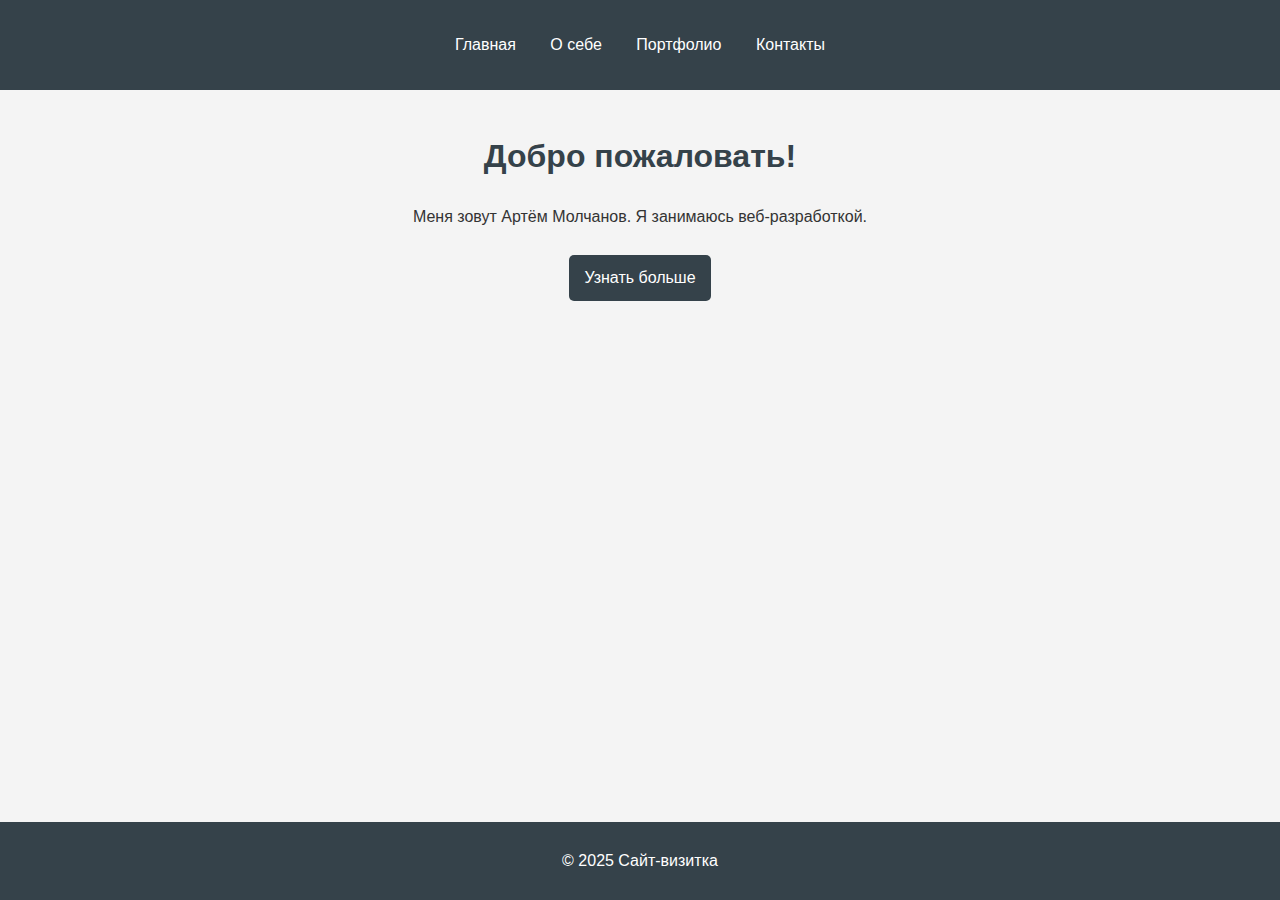
<file: index.html>
<!DOCTYPE html>
<html lang="ru">
<head>
    <meta charset="UTF-8">
    <meta name="viewport" content="width=device-width, initial-scale=1.0">
    <title>Сайт-визитка</title>
    <link rel="stylesheet" href="styles.css">
</head>
<body>
    <header>
        <nav>
            <ul>
                <li><a href="index.html">Главная</a></li>
                <li><a href="about.html">О себе</a></li>
                <li><a href="portfolio.html">Портфолио</a></li>
                <li><a href="contacts.html">Контакты</a></li>
            </ul>
        </nav>
    </header>

    <main>
        <section id="welcome">
            <h1>Добро пожаловать!</h1>
            <p>Меня зовут Артём Молчанов. Я занимаюсь веб-разработкой.</p>
            <a href="about.html" class="btn">Узнать больше</a>
        </section>
    </main>

    <footer>
        <p>&copy; 2025 Сайт-визитка</p>
    </footer>
</body>
</html>
</file>
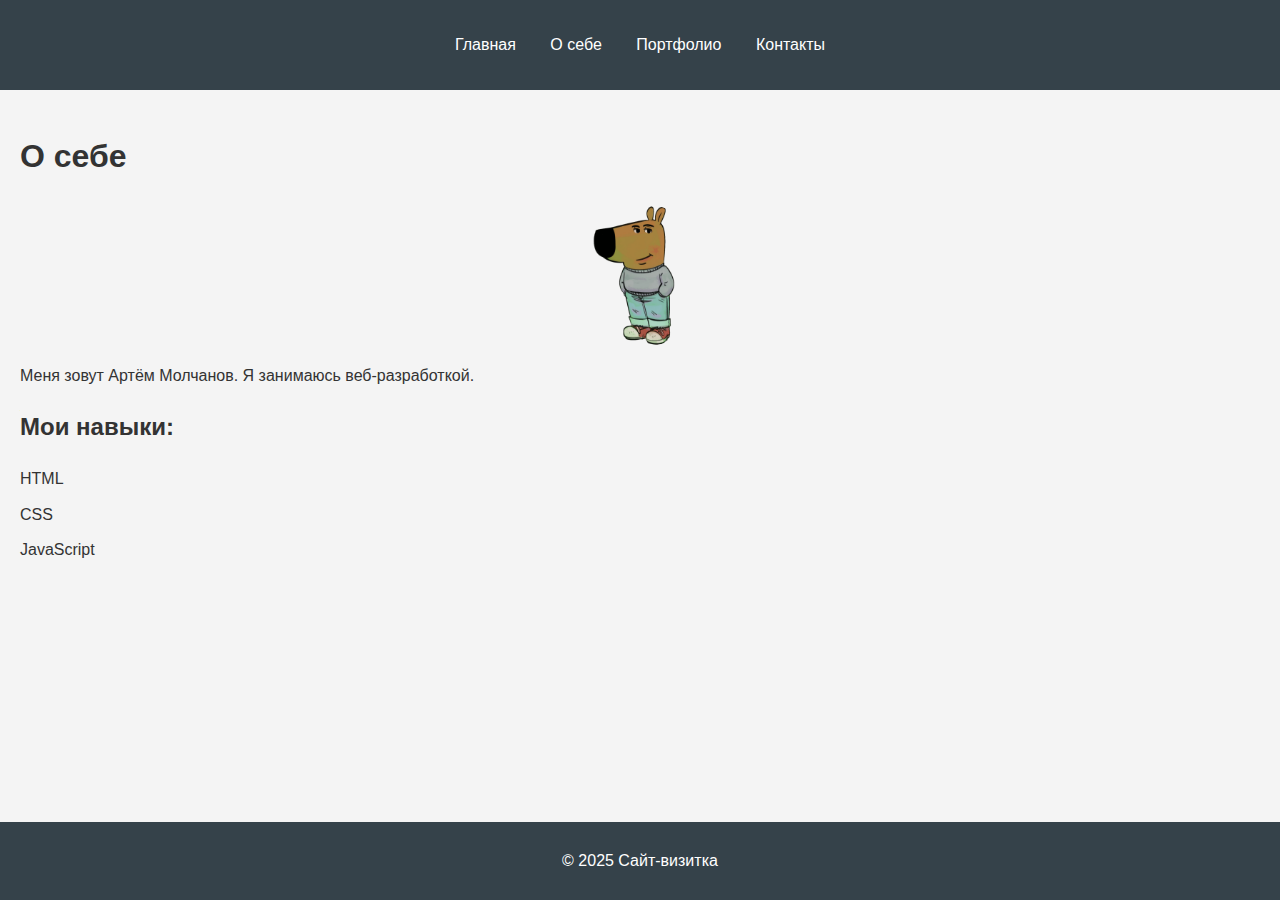
<file: about.html>
<!DOCTYPE html>
<html lang="ru">
<head>
    <meta charset="UTF-8">
    <meta name="viewport" content="width=device-width, initial-scale=1.0">
    <title>О себе</title>
    <link rel="stylesheet" href="styles.css">
</head>
<body>
    <header>
        <nav>
            <ul>
                <li><a href="index.html">Главная</a></li>
                <li><a href="about.html">О себе</a></li>
                <li><a href="portfolio.html">Портфолио</a></li>
                <li><a href="contacts.html">Контакты</a></li>
            </ul>
        </nav>
    </header>

    <main>
        <section id="about">
            <h1>О себе</h1>
            <img src="images\profile.png" alt="Фото или аватар">
            <p>Меня зовут Артём Молчанов. Я занимаюсь веб-разработкой.</p>
            <h2>Мои навыки:</h2>
            <ul>
                <li>HTML</li>
                <li>CSS</li>
                <li>JavaScript</li>
            </ul>
        </section>
    </main>

    <footer>
        <p>&copy; 2025 Сайт-визитка</p>
    </footer>
</body>
</html>
</file>
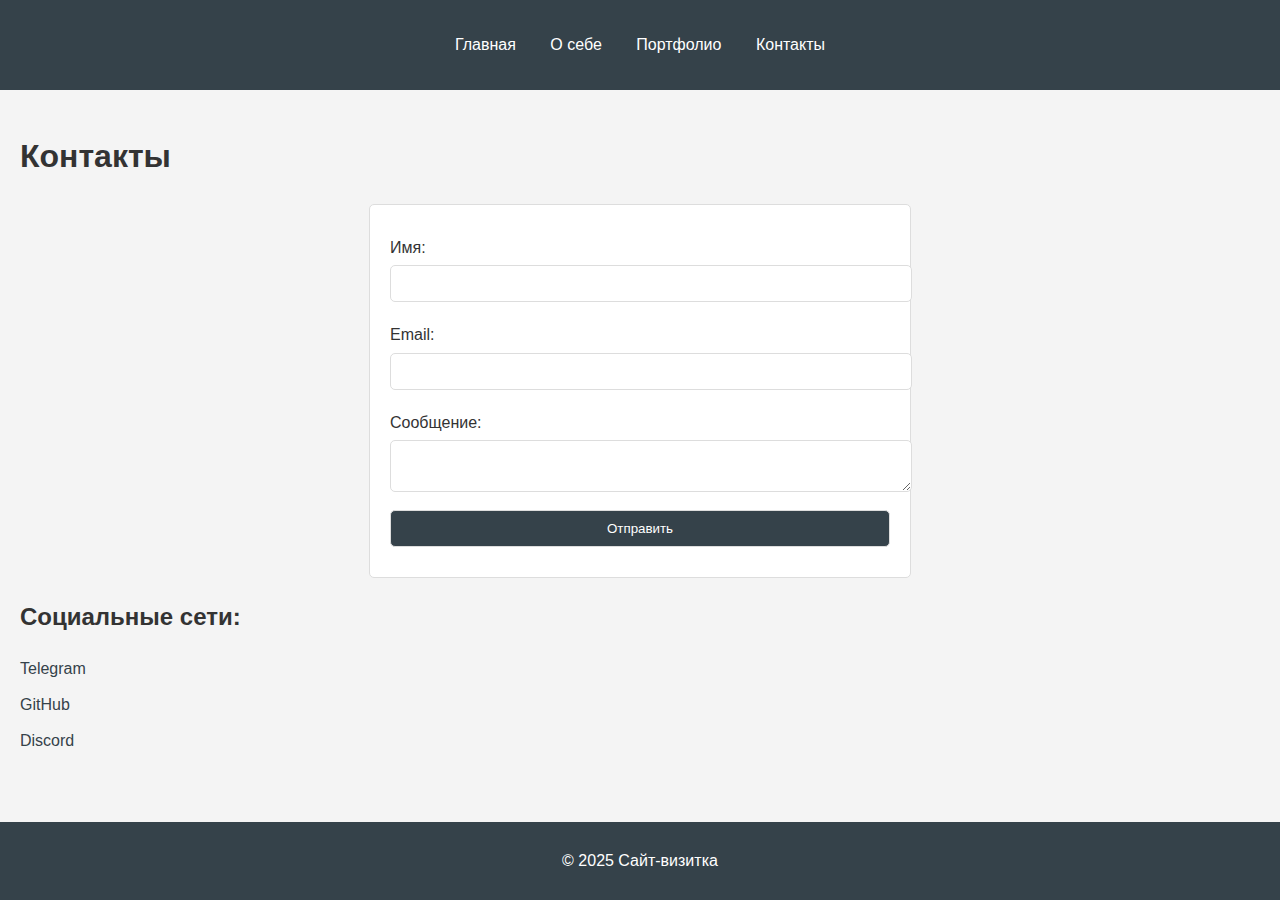
<file: contacts.html>
<!DOCTYPE html>
<html lang="ru">
<head>
    <meta charset="UTF-8">
    <meta name="viewport" content="width=device-width, initial-scale=1.0">
    <title>Контакты</title>
    <link rel="stylesheet" href="styles.css">
</head>
<body>
    <header>
        <nav>
            <ul>
                <li><a href="index.html">Главная</a></li>
                <li><a href="about.html">О себе</a></li>
                <li><a href="portfolio.html">Портфолио</a></li>
                <li><a href="contacts.html">Контакты</a></li>
            </ul>
        </nav>
    </header>

    <main>
        <section id="contacts">
            <h1>Контакты</h1>
            <form action="#" method="post">
                <label for="name">Имя:</label>
                <input type="text" id="name" name="name" required>

                <label for="email">Email:</label>
                <input type="email" id="email" name="email" required>

                <label for="message">Сообщение:</label>
                <textarea id="message" name="message" required></textarea>

                <button type="submit">Отправить</button>
            </form>

            <h2>Социальные сети:</h2>
            <ul>
                <li><a href="https://kakayo-to-ssilka.com">Telegram</a></li>
                <li><a href="https://kakayo-to-ssilka.com">GitHub</a></li>
                <li><a href="https://kakayo-to-ssilka.com">Discord</a></li>
            </ul>
        </section>
    </main>

    <footer>
        <p>&copy; 2025 Сайт-визитка</p>
    </footer>
</body>
</html>
</file>
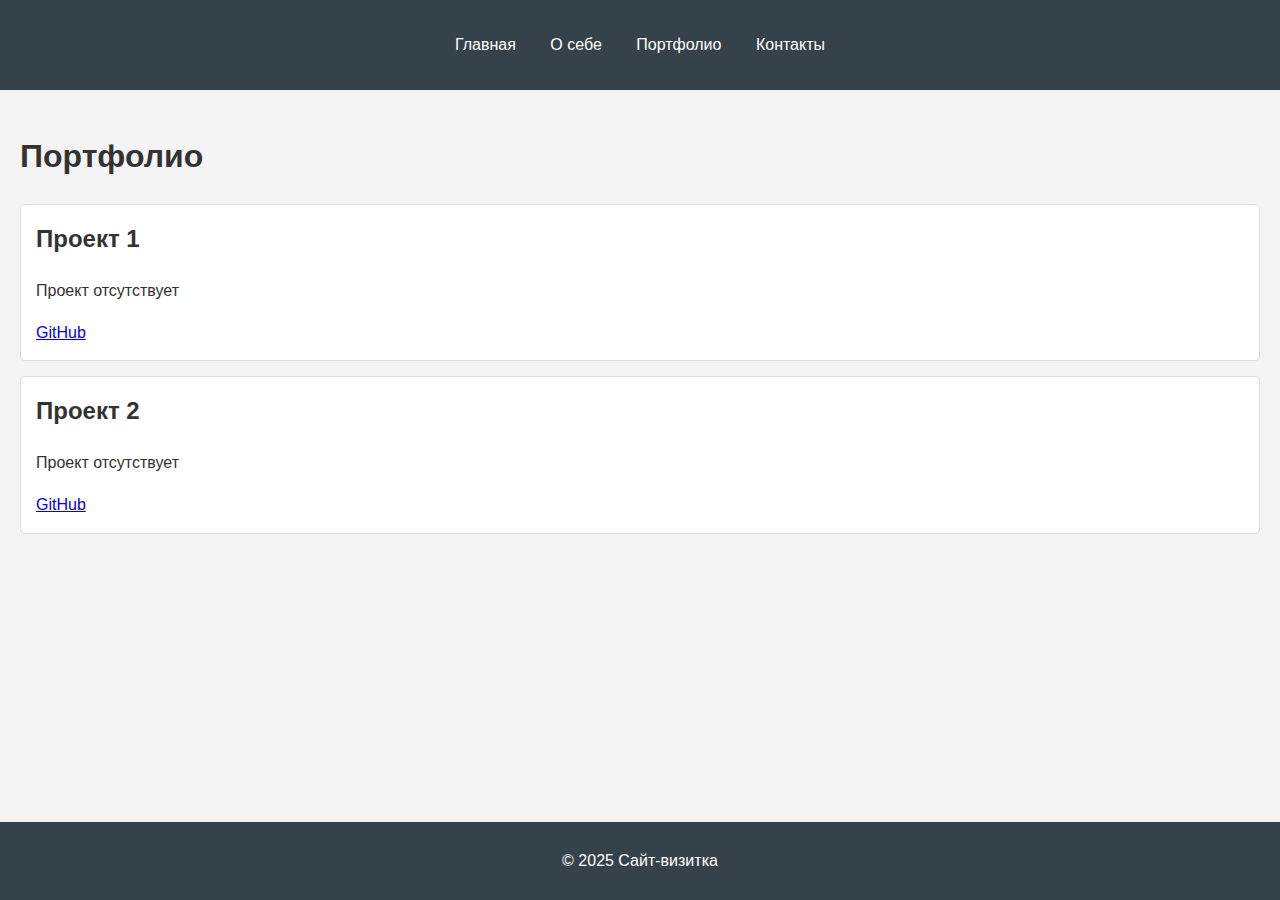
<file: portfolio.html>
<!DOCTYPE html>
<html lang="ru">
<head>
    <meta charset="UTF-8">
    <meta name="viewport" content="width=device-width, initial-scale=1.0">
    <title>Портфолио</title>
    <link rel="stylesheet" href="styles.css">
</head>
<body>
    <header>
        <nav>
            <ul>
                <li><a href="index.html">Главная</a></li>
                <li><a href="about.html">О себе</a></li>
                <li><a href="portfolio.html">Портфолио</a></li>
                <li><a href="contacts.html">Контакты</a></li>
            </ul>
        </nav>
    </header>

    <main>
        <section id="portfolio">
            <h1>Портфолио</h1>
            <div class="project">
                <h2>Проект 1</h2>
                <p>Проект отсутствует</p>
                <a href="https://github.com/yourprofile/project1" target="_blank">GitHub</a>
            </div>
            <div class="project">
                <h2>Проект 2</h2>
                <p>Проект отсутствует</p>
                <a href="https://github.com/yourprofile/project2" target="_blank">GitHub</a>
            </div>
        </section>
    </main>

    <footer>
        <p>&copy; 2025 Сайт-визитка</p>
    </footer>
</body>
</html>
</file>
<file: styles.css>
body {
    font-family: Arial, sans-serif;
    margin: 0;
    padding: 0;
    line-height: 1.6;
    color: #333;
    background-color: #f4f4f4;
}

header {
    background: #35424a;
    color: #fff;
    padding: 1rem 0;
    text-align: center;
}

header nav ul {
    list-style: none;
    padding: 0;
}

header nav ul li {
    display: inline;
    margin: 0 15px;
}

header nav ul li a {
    color: #fff;
    text-decoration: none;
}

main {
    padding: 20px;
}

#welcome {
    text-align: center;
    margin: 20px 0;
}

#welcome h1 {
    color: #35424a;
}

#welcome .btn {
    display: inline-block;
    margin-top: 10px;
    padding: 10px 15px;
    background: #35424a;
    color: #fff;
    text-decoration: none;
    border-radius: 5px;
}

#welcome .btn:hover {
    background: #45a049;
}

section#about img {
    max-width: 150px;
    border-radius: 50%;
    display: block;
    margin: 0 auto;
}

section#portfolio .project {
    background: #fff;
    padding: 15px;
    margin: 15px 0;
    border: 1px solid #ddd;
    border-radius: 5px;
}

section#portfolio .project h2 {
    margin-top: 0;
}

footer {
    background: #35424a;
    color: #fff;
    text-align: center;
    padding: 10px 0;
    position: fixed;
    width: 100%;
    bottom: 0;
}

form {
    max-width: 500px;
    margin: 20px auto;
    background: #fff;
    padding: 20px;
    border: 1px solid #ddd;
    border-radius: 5px;
}

form label {
    display: block;
    margin: 10px 0 5px;
}

form input, form textarea, form button {
    width: 100%;
    padding: 10px;
    margin-bottom: 10px;
    border: 1px solid #ddd;
    border-radius: 5px;
}

form button {
    background: #35424a;
    color: #fff;
    cursor: pointer;
}

form button:hover {
    background: #45a049;
}

ul {
    padding: 0;
    list-style: none;
}

ul li {
    margin-bottom: 10px;
}

ul li a {
    text-decoration: none;
    color: #35424a;
}

ul li a:hover {
    color: #45a049;
}
</file>
